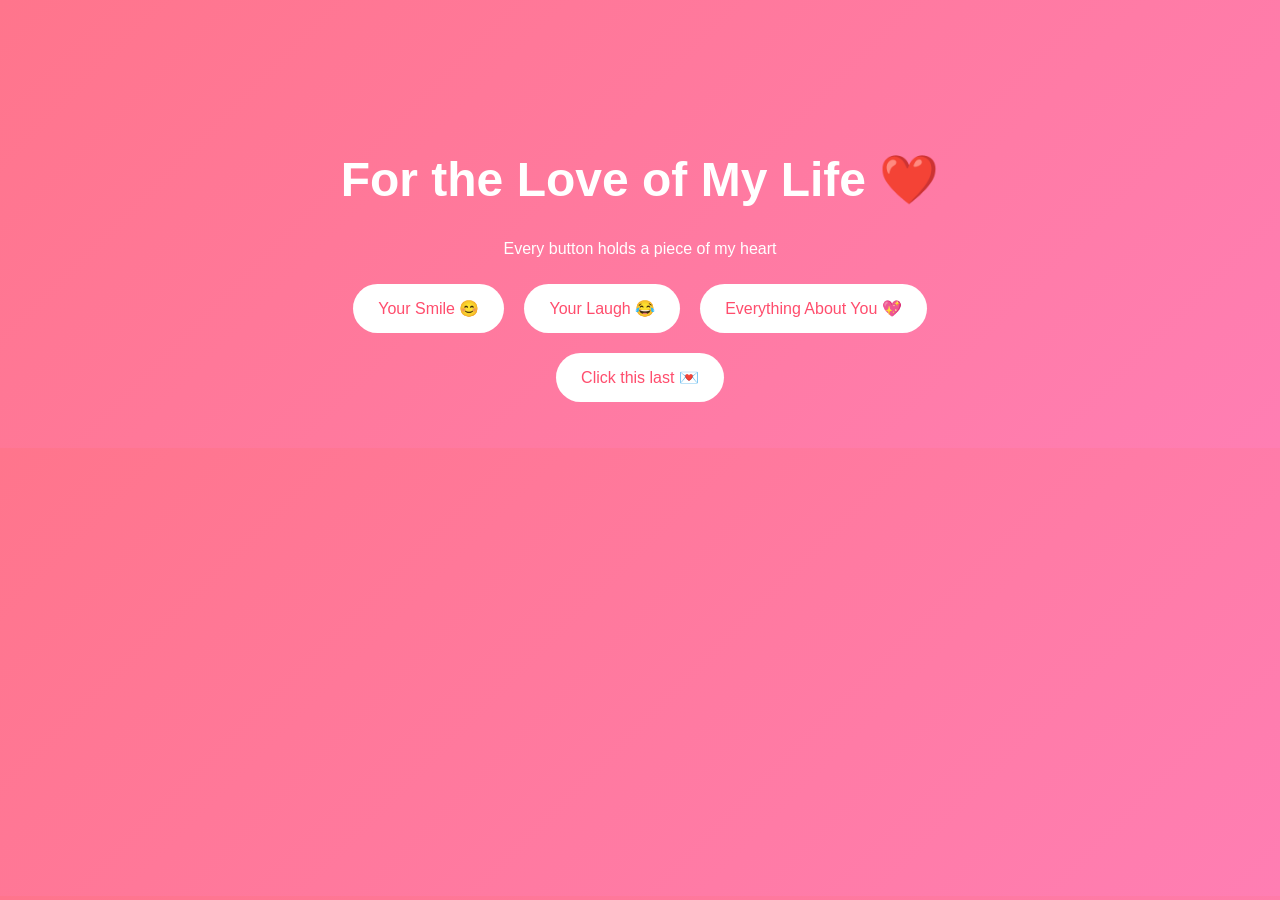
<file: index.html>
<!DOCTYPE html>
<html lang="en">
<head>
    <meta charset="UTF-8">
    <title>For You ❤️</title>
    <link rel="stylesheet" href="style.css">
</head>
<body>

<div class="hearts"></div>

<div class="container">
    <h1>For the Love of My Life ❤️</h1>
    <p class="subtitle">Every button holds a piece of my heart</p>

    <div class="buttons">
        <a href="love1.html"><button>Your Smile 😊</button></a>
        <a href="love2.html"><button>Your Laugh 😂</button></a>
        <a href="love3.html"><button>Everything About You 💖</button></a>
    </div>

    <button class="secret" onclick="showSecret()">Click this last 💌</button>

    <p id="secretMessage"></p>
</div>
    <meta name="viewport" content="width=device-width, initial-scale=1.0">

<script src="script.js"></script>
</body>
</html>
</file>
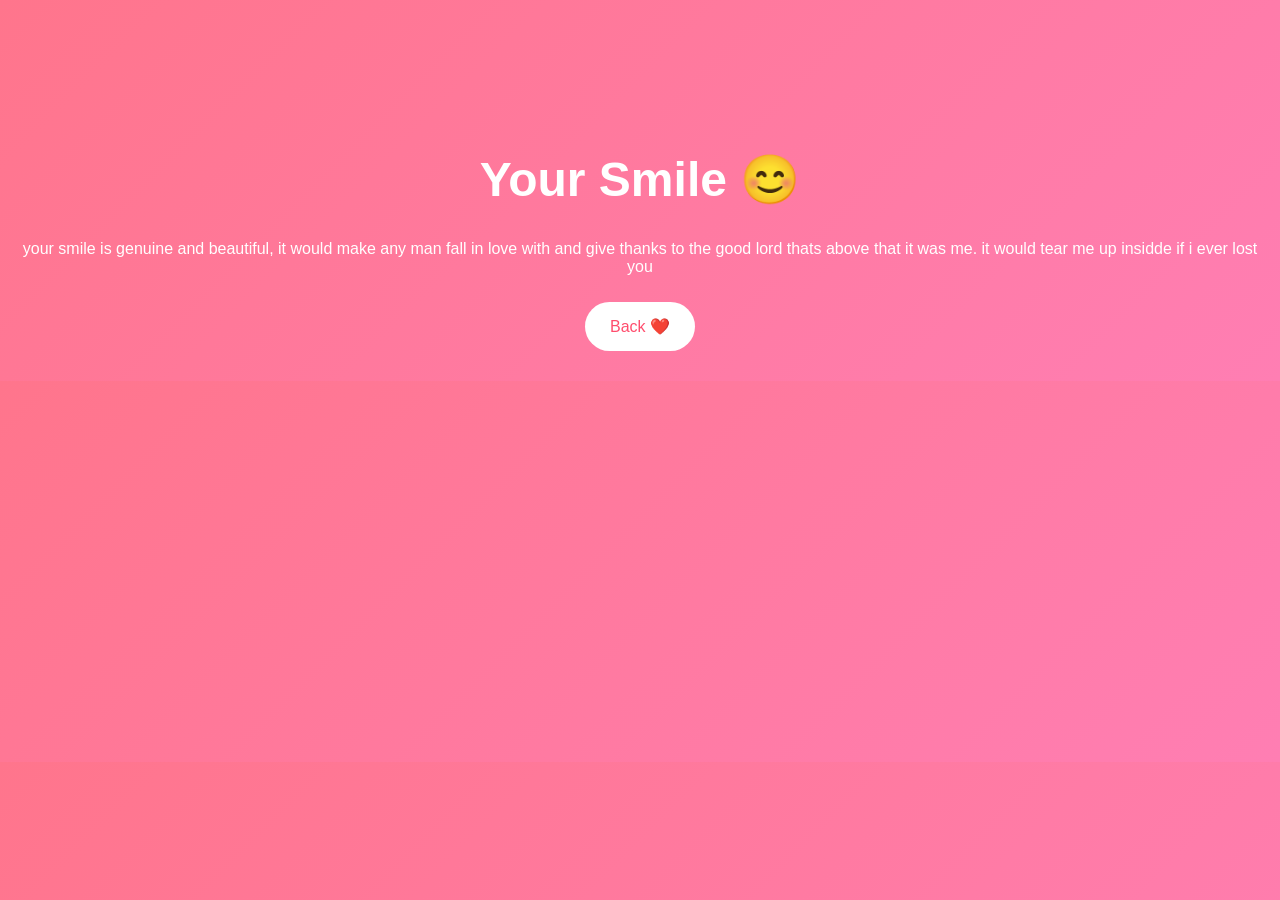
<file: love1.html>
<!DOCTYPE html>
<html>
<head>
    <title>Your Smile</title>
    <link rel="stylesheet" href="style.css">
</head>
<body>

<div class="container">
    <h1>Your Smile 😊</h1>
    <p>
        your smile is genuine and beautiful,
     it would make any man fall in love with and give thanks to the good lord thats above that it was me.
        it would tear me up insidde if i ever lost you
    </p>

    <a href="index.html"><button>Back ❤️</button></a>
</div>
    <meta name="viewport" content="width=device-width, initial-scale=1.0">

</body>
</html>
</file>
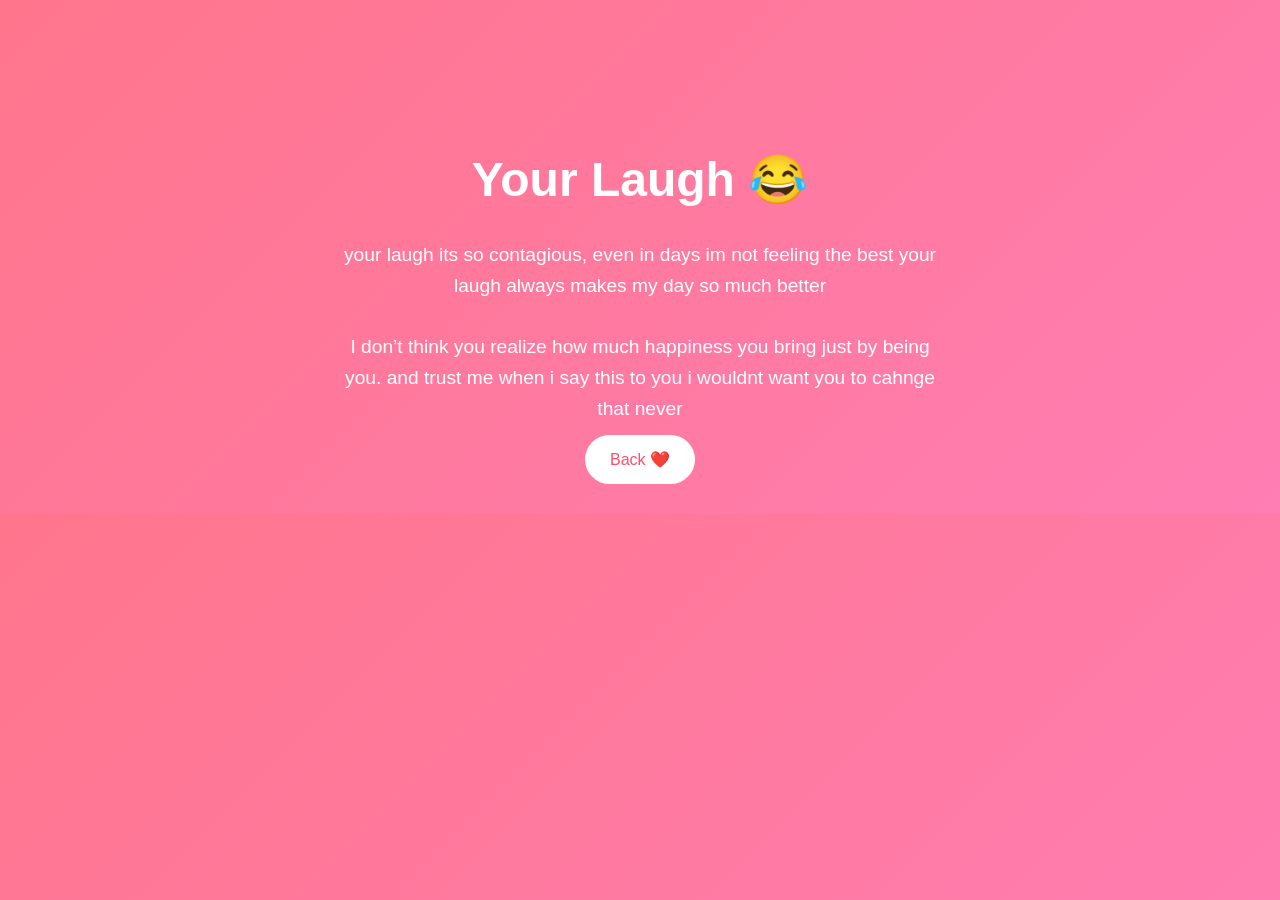
<file: love2.html>
<!DOCTYPE html>
<html>
<head>
    <title>Your Laugh</title>
    <link rel="stylesheet" href="style.css">
</head>
<body>

<div class="container">
    <h1>Your Laugh 😂</h1>

    <p class="message">
       your laugh its so contagious, even in days im not feeling the best your laugh always makes my day so much better
        <br><br>
        I don’t think you realize how much happiness you bring just by being you. and trust me when i say this to you i wouldnt want you to cahnge that never
    </p>

    <a href="index.html"><button>Back ❤️</button></a>
</div>
    <meta name="viewport" content="width=device-width, initial-scale=1.0">

</body>
</html>
</file>
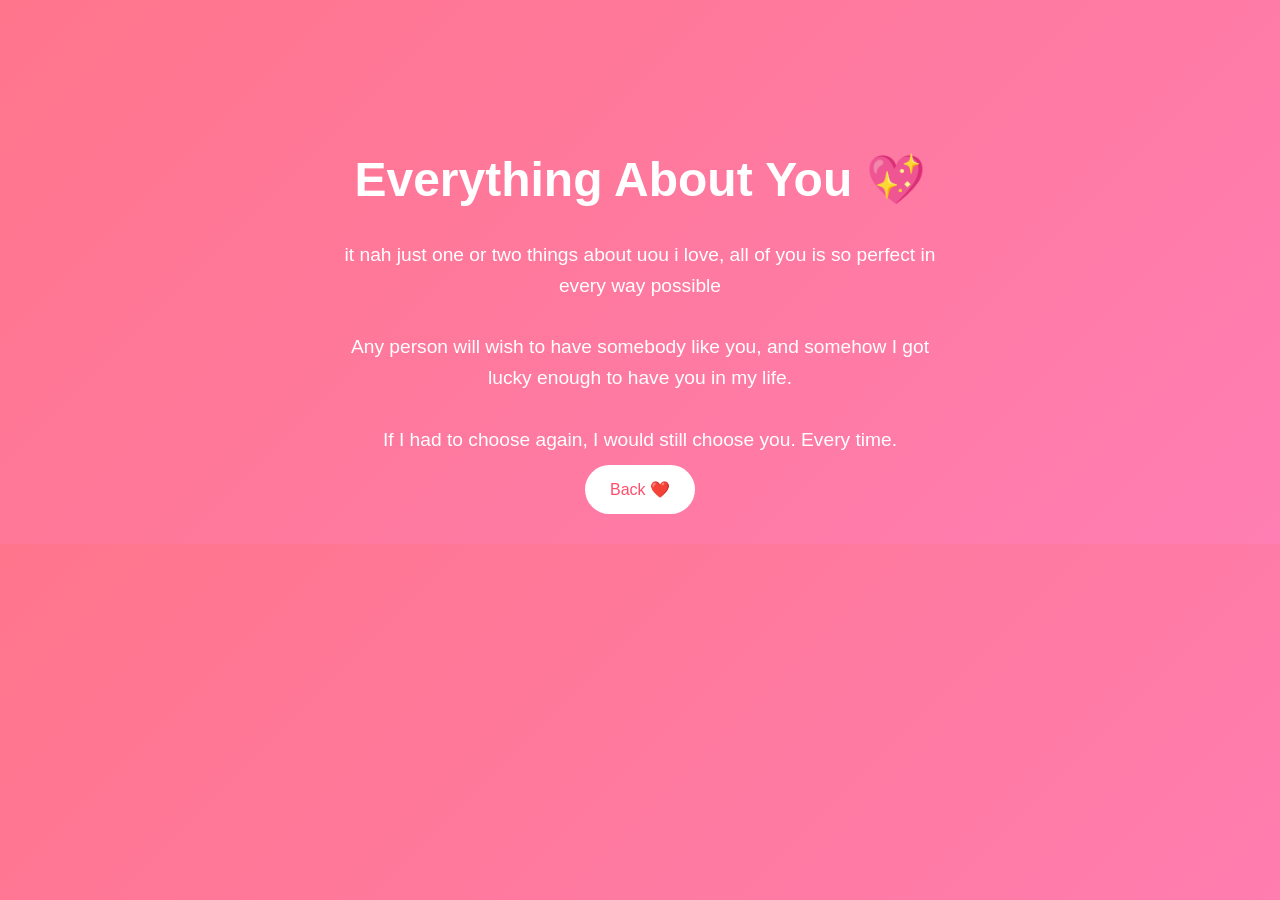
<file: love3.html>
<!DOCTYPE html>
<html>
<head>
    <title>Everything About You</title>
    <link rel="stylesheet" href="style.css">
</head>
<body>

<div class="container">
    <h1>Everything About You 💖</h1>

    <p class="message">
       it nah just one or two things about uou i love, all of you is so perfect in every way possible 
        <br><br>
        Any person will wish to have somebody like you,  
        and somehow I got lucky enough to have you in my life.
        <br><br>
        If I had to choose again, I would still choose you. Every time.
    </p>

    <a href="index.html"><button>Back ❤️</button></a>
</div>
<meta name="viewport" content="width=device-width, initial-scale=1.0">
</body>
</html>
</file>
<file: style.css>
body {
    margin: 0;
    font-family: 'Segoe UI', sans-serif;
    background: linear-gradient(135deg, #ff758c, #ff7eb3);
    color: white;
    text-align: center;
}

/* Container adapts */
.container {
    margin-top: 100px;
    padding: 20px;
}

/* Title adjusts */
h1 {
    font-size: 3rem;
}

/* Buttons layout */
.buttons {
    display: flex;
    justify-content: center;
    flex-wrap: wrap;
}

/* Button style */
button {
    padding: 15px 25px;
    margin: 10px;
    border: none;
    border-radius: 25px;
    background: white;
    color: #ff4d6d;
    font-size: 16px;
    cursor: pointer;
    transition: 0.3s;
}

button:hover {
    transform: scale(1.1);
}

/* Text block */
.message {
    max-width: 600px;
    margin: auto;
    font-size: 1.2rem;
    line-height: 1.6;
}

/* 💡 MOBILE FIX */
@media (max-width: 768px) {

    h1 {
        font-size: 2rem;
    }

    .container {
        margin-top: 60px;
    }

    .buttons {
        flex-direction: column;
        align-items: center;
    }

    button {
        width: 90%;
        max-width: 300px;
    }

    .message {
        max-width: 90%;
        font-size: 1.1rem;
    }
}
</file>
